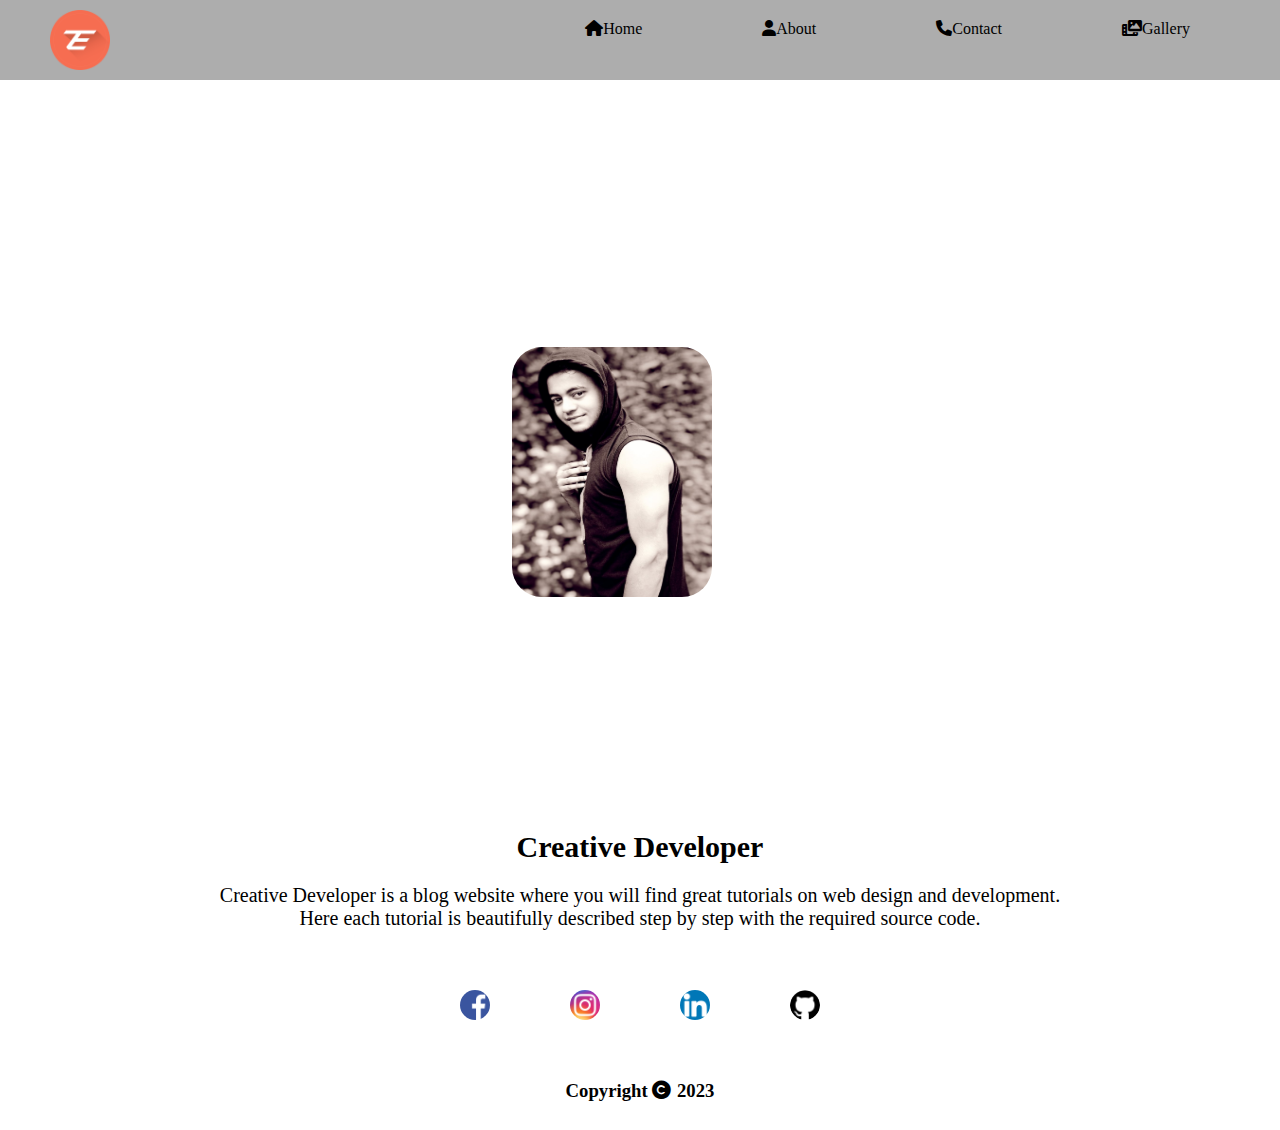
<file: index.html>
<!DOCTYPE html>
<html>
    <head>
        <title>My Portfolio</title>
        <meta name="viewport" content="width=device-width, initial-scale=1.0">
        <link rel="stylesheet" href="https://cdnjs.cloudflare.com/ajax/libs/font-awesome/6.0.0-beta3/css/all.min.css">
        <link rel="stylesheet" href="./CSS/index.css">
    </head>
    <body>
        <header class="header">
            <div class="logo"><img src="./images/img2.png" alt="zemosolab"/></div>
            <input class="menu-btn" type="checkbox" id="menu-btn" />
            <label class="menu-icon" for="menu-btn"><span class="navicon"></span></label>
            <ul class="menu">
                <div class="listitem">
                    <li style="float:right"><a href="./index.html"><i class="fa fa-home" aria-hidden="true"></i>Home</a></li>
                    <li style="float:right"><a href="./about.html"><i class="fa fa-user" aria-hidden="true"></i>About</a></li>
                    <li style="float:right"><a href="./contact.html"><i class="fa fa-phone" aria-hidden="true"></i>Contact</a></li>
                    <li style="float:right"><a href="./gallery.html"><i class="fa-solid fa-photo-film" aria-hidden="true"></i>Gallery</a></li>
                </div>
            </ul>
          </header>
          <section>
            <div>
                <h1>Hi, I'm Sourabh Kumar and welcome to my portfolio. Here you will know about me</h1>
                <img src="./images/img1.jpg"/></div>
            </div>
          </section>
          <footer>
            <div class="div1">
                <h1>Creative Developer</h1>
                <p>Creative Developer is a blog website where you will find great tutorials on web design and development.<br> Here each tutorial is beautifully described step by step with the required source code.</p>
            </div>
            <div class="div2">
                <a href="https://www.facebook.com/profile.php?id=100009707285821"><img src="./images/img6.png"/></a>
                <a href="https://www.instagram.com/mesourabhkumar/"><img src="./images/img5.png"/></a>
                <a href="https://www.linkedin.com/in/sourabh-kumar-3683a6262/"><img src="./images/img4.png"/></a>
                <a href="https://github.com/kumar-sourabh"><img src="./images/img3.png"/></a>
            </div>
            <div class="div3">
                <h3>Copyright <i class="fa-solid fa-copyright"></i> 2023</h3>
            </div>
          </footer>
    </body>
</html>
</file>
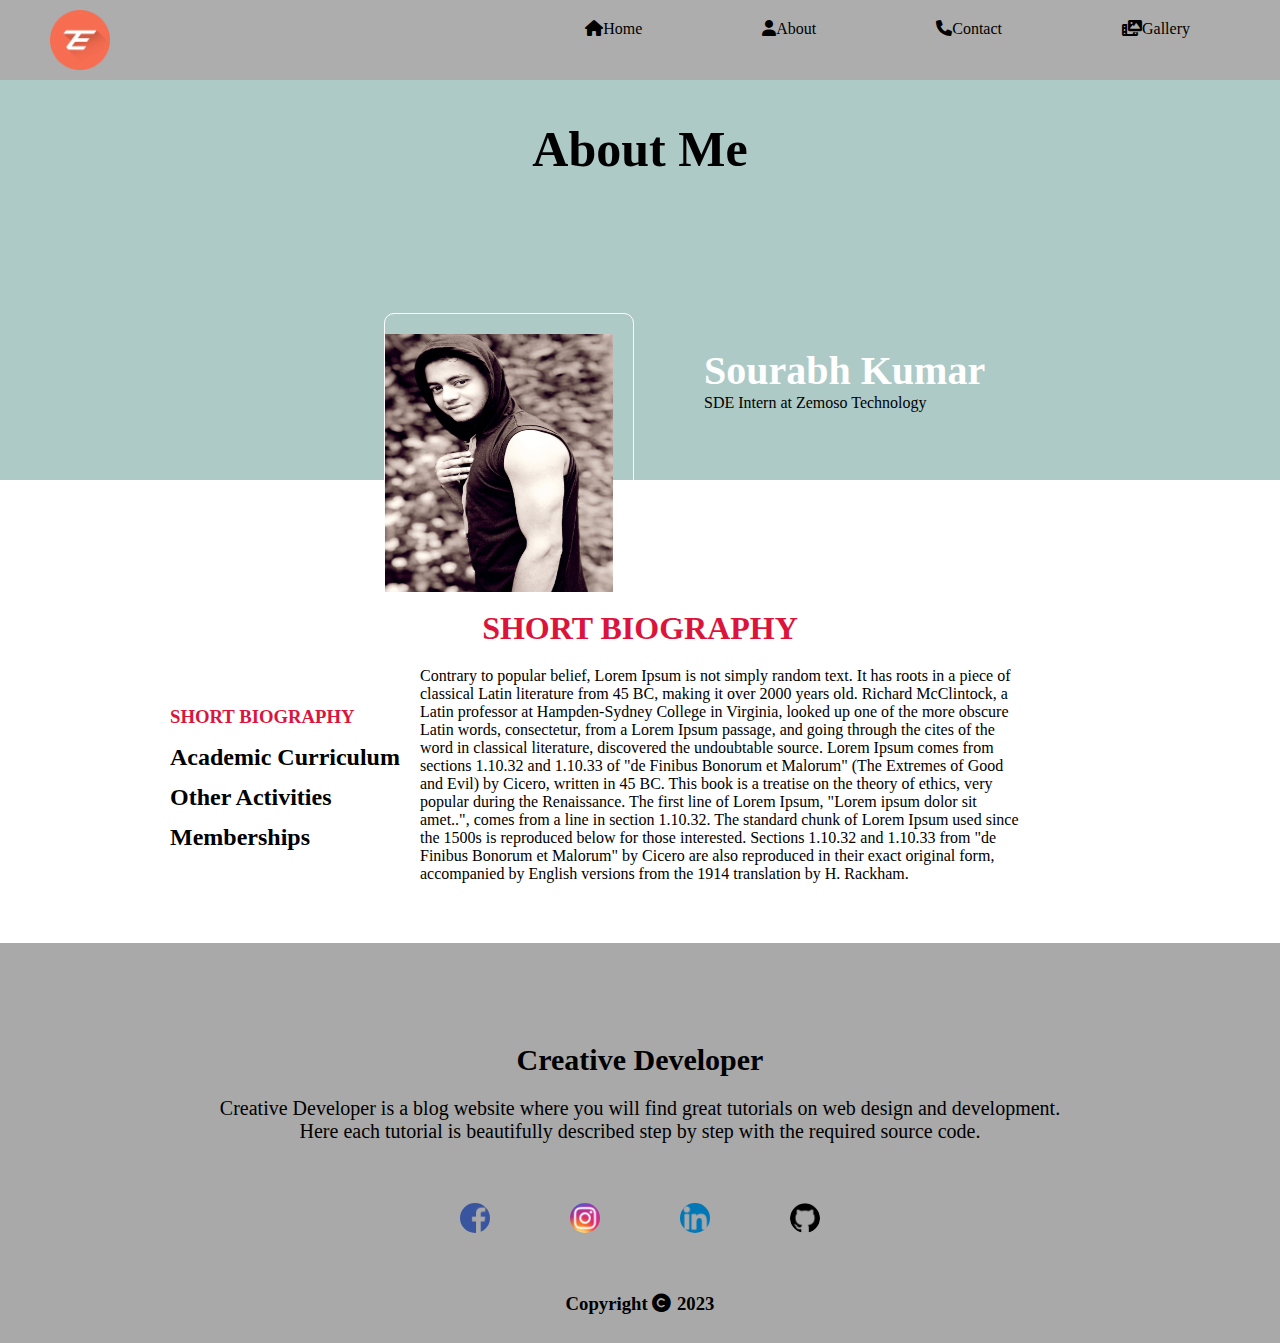
<file: about.html>
<!DOCTYPE html>
<html>
    <head>
        <title>My Portfolio</title>
        <meta name="viewport" content="width=device-width, initial-scale=1.0">
        <link rel="stylesheet" href="https://cdnjs.cloudflare.com/ajax/libs/font-awesome/6.0.0-beta3/css/all.min.css">
        <link rel="stylesheet" href="./CSS/about.css">
    </head>
    <body>
        <header class="header">
            <div class="logo"><img src="./images/img2.png" alt="zemosolab"/></div>
            <input class="menu-btn" type="checkbox" id="menu-btn" />
            <label class="menu-icon" for="menu-btn"><span class="navicon"></span></label>
            <ul class="menu">
                <div class="listitem">
                    <li style="float:right"><a href="./index.html"><i class="fa fa-home" aria-hidden="true"></i>Home</a></li>
                    <li style="float:right"><a href="./about.html"><i class="fa fa-user" aria-hidden="true"></i>About</a></li>
                    <li style="float:right"><a href="./contact.html"><i class="fa fa-phone" aria-hidden="true"></i>Contact</a></li>
                    <li style="float:right"><a href="./gallery.html"><i class="fa-solid fa-photo-film" aria-hidden="true"></i>Gallery</a></li>
                </div>
            </ul>
          </header>
          <section class="sec1">
            <h1>About Me</h1>
            <img src="./images/img1.jpg" alt="myimg"/>
            <div class="div1">
                <h2>Sourabh Kumar</h2>
                <p>SDE Intern at Zemoso Technology</p>
            </div>
          </section>
          <section class="sec2">
            <h1>SHORT BIOGRAPHY</h1>
            <div class="div2">
                <div class="div3">
                    <h3>SHORT BIOGRAPHY</h3>
                    <div></div>
                    <h2>Academic Curriculum</h2>
                    <h2>Other Activities</h2>
                    <h2>Memberships</h2>
                </div>
                <div class="div4">
                    <p>Contrary to popular belief, Lorem Ipsum is not simply random text. It has roots in a piece of classical Latin literature from 45 BC, making it over 2000 years old. Richard McClintock, a Latin professor at Hampden-Sydney College in Virginia, looked up one of the more obscure Latin words, consectetur, from a Lorem Ipsum passage, and going through the cites of the word in classical literature, discovered the undoubtable source. Lorem Ipsum comes from sections 1.10.32 and 1.10.33 of "de Finibus Bonorum et Malorum" (The Extremes of Good and Evil) by Cicero, written in 45 BC. This book is a treatise on the theory of ethics, very popular during the Renaissance. The first line of Lorem Ipsum, "Lorem ipsum dolor sit amet..", comes from a line in section 1.10.32.

                        The standard chunk of Lorem Ipsum used since the 1500s is reproduced below for those interested. Sections 1.10.32 and 1.10.33 from "de Finibus Bonorum et Malorum" by Cicero are also reproduced in their exact original form, accompanied by English versions from the 1914 translation by H. Rackham.
                        
                        </p>
                </div>
            </div>
          </section>
          <footer>
            <div class="div1">
                <h1>Creative Developer</h1>
                <p>Creative Developer is a blog website where you will find great tutorials on web design and development.<br> Here each tutorial is beautifully described step by step with the required source code.</p>
            </div>
            <div class="div2">
                <a href="https://www.facebook.com/profile.php?id=100009707285821"><img src="./images/img6.png"/></a>
                <a href="https://www.instagram.com/mesourabhkumar/"><img src="./images/img5.png"/></a>
                <a href="https://www.linkedin.com/in/sourabh-kumar-3683a6262/"><img src="./images/img4.png"/></a>
                <a href="https://github.com/kumar-sourabh"><img src="./images/img3.png"/></a>
            </div>
            <div class="div3">
                <h3>Copyright <i class="fa-solid fa-copyright"></i> 2023</h3>
            </div>
          </footer>
    </body>
</html>
</file>
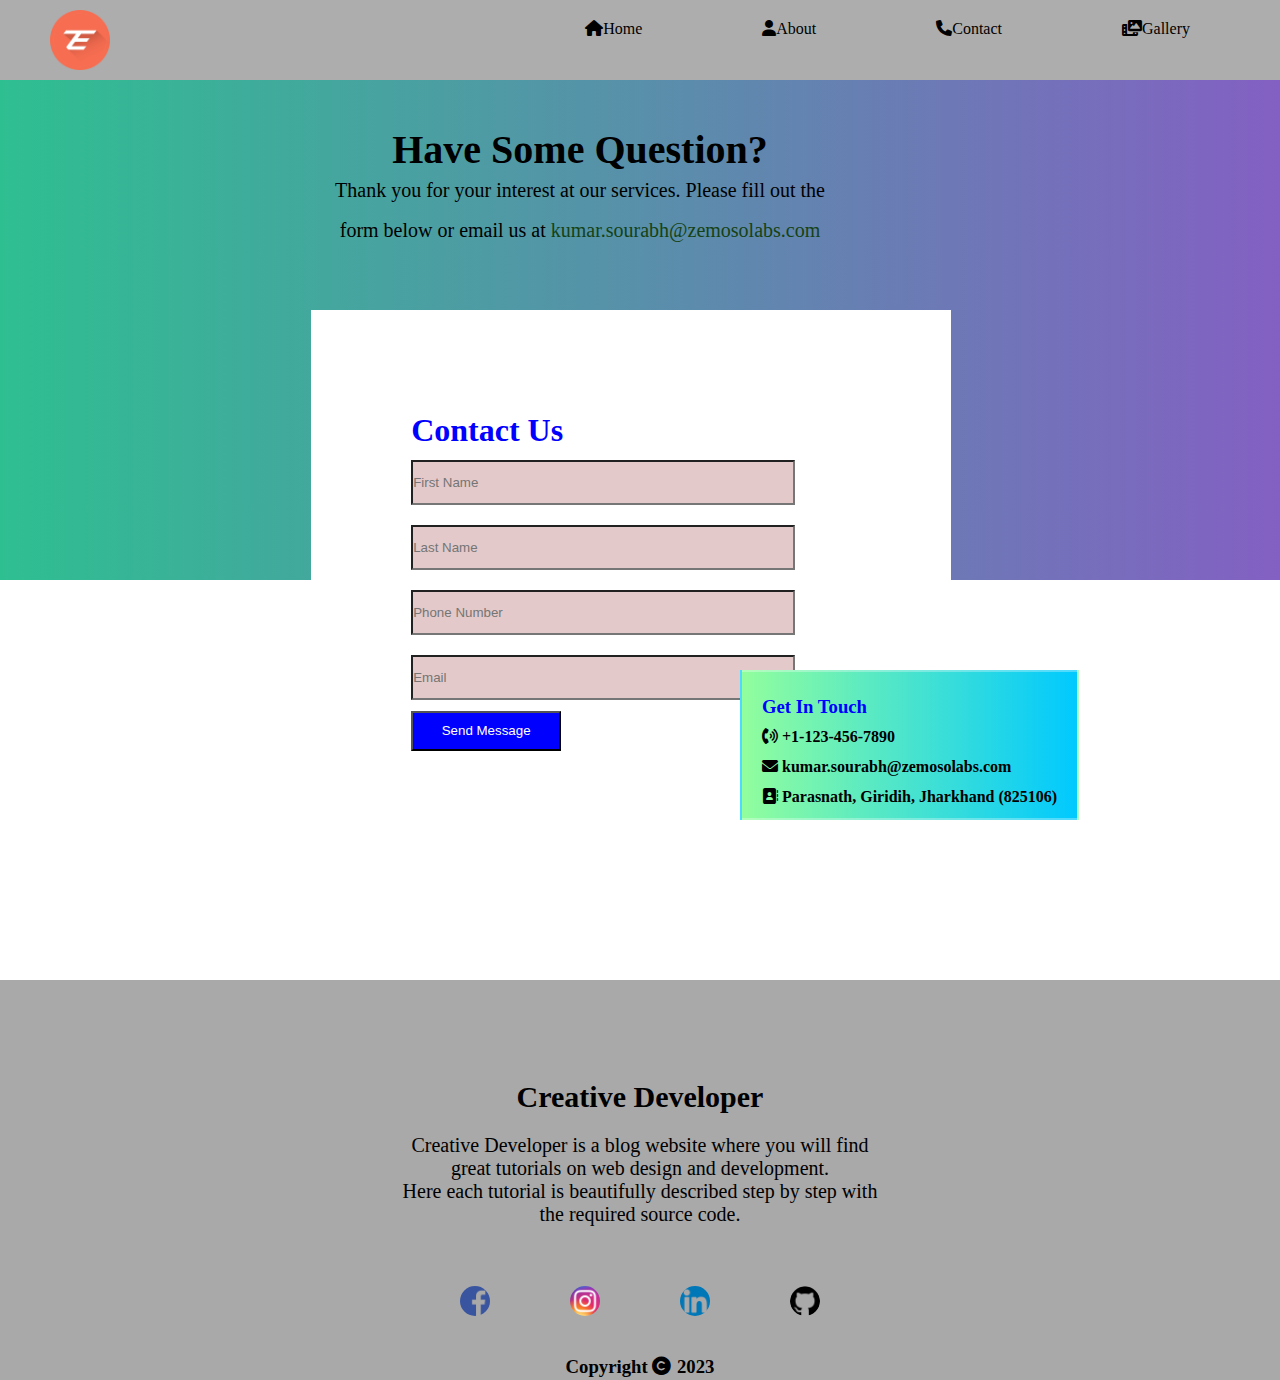
<file: contact.html>
<!DOCTYPE html>
<html>
    <head>
        <title>My Portfolio</title>
        <meta name="viewport" content="width=device-width, initial-scale=1.0">
        <link rel="stylesheet" href="https://cdnjs.cloudflare.com/ajax/libs/font-awesome/6.0.0-beta3/css/all.min.css">
        <link rel="stylesheet" href="./CSS/contact.css">
    </head>
    <body>
        <header class="header">
            <div class="logo"><img src="./images/img2.png" alt="zemosolab"/></div>
            <input class="menu-btn" type="checkbox" id="menu-btn" />
            <label class="menu-icon" for="menu-btn"><span class="navicon"></span></label>
            <ul class="menu">
                <div class="listitem">
                    <li style="float:right"><a href="./index.html"><i class="fa fa-home" aria-hidden="true"></i>Home</a></li>
                    <li style="float:right"><a href="./about.html"><i class="fa fa-user" aria-hidden="true"></i>About</a></li>
                    <li style="float:right"><a href="./contact.html"><i class="fa fa-phone" aria-hidden="true"></i>Contact</a></li>
                    <li style="float:right"><a href="./gallery.html"><i class="fa-solid fa-photo-film" aria-hidden="true"></i>Gallery</a></li>
                </div>
            </ul>
          </header>
          <section class="sec1">
            <div class="div1">
                <h1>Have Some Question?</h1>
                <p>Thank you for your interest at our services. Please fill out the form below or email us at <span>kumar.sourabh@zemosolabs.com</span></p>
            </div>
          </section>
          <section class="sec2">
            <div class="div1">
                <div class="div2">
                    <h3>Get In Touch</h3>
                    <h4><i class="fa-sharp fa-solid fa-phone-volume"></i> +1-123-456-7890</h4>
                    <h4><i class="fa-solid fa-envelope"></i> kumar.sourabh@zemosolabs.com</h4>
                    <h4><i class="fa-solid fa-address-book"></i> Parasnath, Giridih, Jharkhand (825106)</h4>
                </div>
                <div class="div3">
                   <form>
                    <h1>Contact Us</h1>
                    <input type="text" placeholder="First Name" value=""/><br>
                    <input type="text" placeholder="Last Name" value=""/><br>
                    <input type="number" placeholder="Phone Number" value=""/><br>
                    <input type="email" placeholder="Email" value=""/><br>
                    <button>Send Message</button>
                   </form>
                </div>
            </div>
          </section>
          <footer>
            <div class="div1">
                <h1>Creative Developer</h1>
                <p>Creative Developer is a blog website where you will find great tutorials on web design and development.<br> Here each tutorial is beautifully described step by step with the required source code.</p>
            </div>
            <div class="div2">
                <a href="https://www.facebook.com/profile.php?id=100009707285821"><img src="./images/img6.png"/></a>
                <a href="https://www.instagram.com/mesourabhkumar/"><img src="./images/img5.png"/></a>
                <a href="https://www.linkedin.com/in/sourabh-kumar-3683a6262/"><img src="./images/img4.png"/></a>
                <a href="https://github.com/kumar-sourabh"><img src="./images/img3.png"/></a>
            </div>
            <div class="div3">
                <h3>Copyright <i class="fa-solid fa-copyright"></i> 2023</h3>
            </div>
          </footer>
    </body>
</html>
</file>
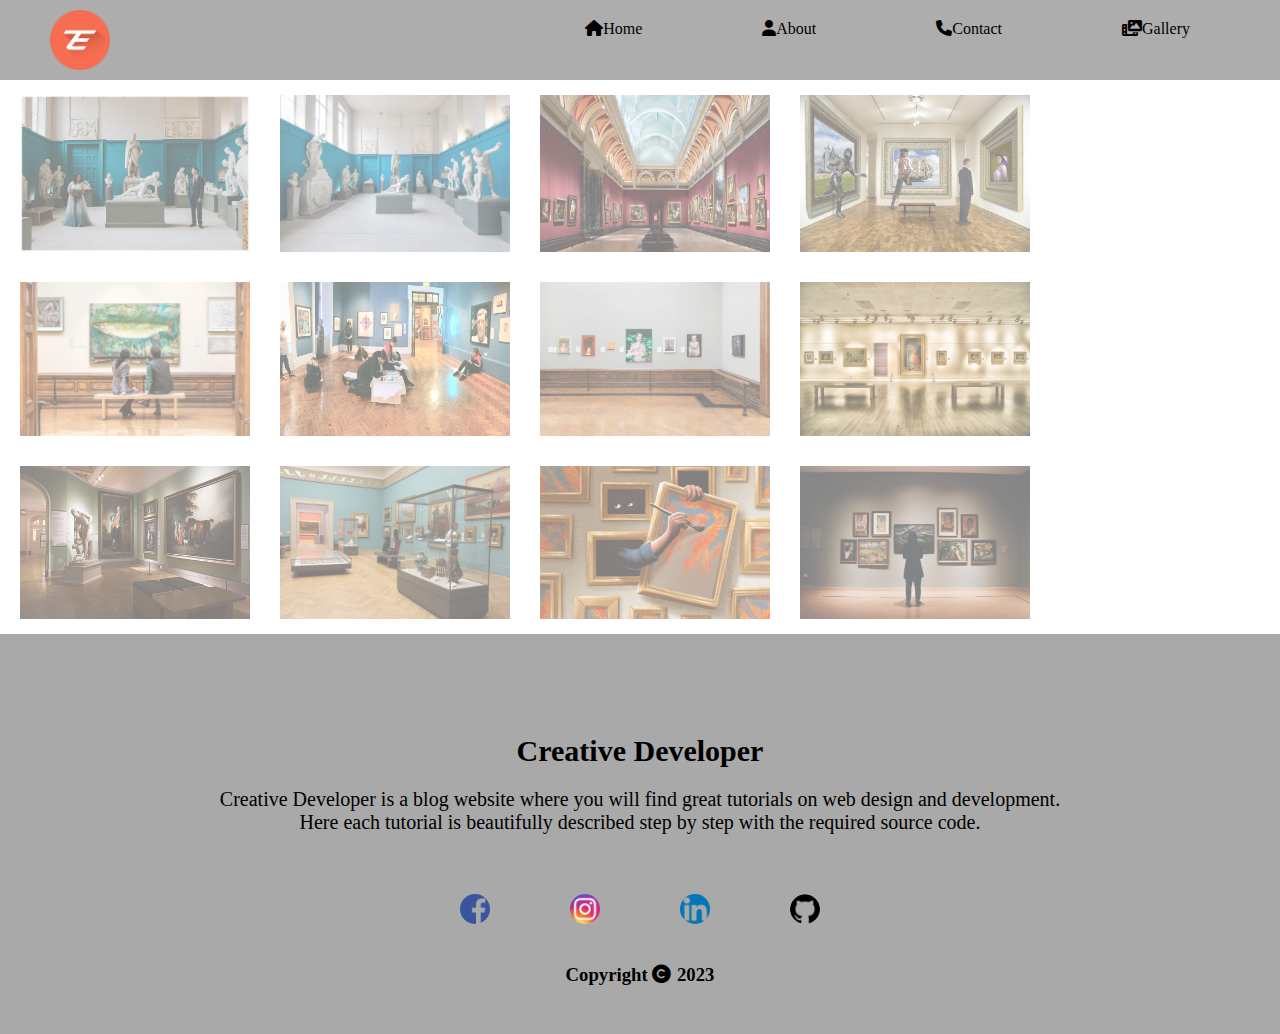
<file: gallery.html>
<!DOCTYPE html>
<html>
    <head>
        <title>My Portfolio</title>
        <meta name="viewport" content="width=device-width, initial-scale=1.0">
        <link rel="stylesheet" href="https://cdnjs.cloudflare.com/ajax/libs/font-awesome/6.0.0-beta3/css/all.min.css">
        <link rel="stylesheet" href="./CSS/gallery.css">
    </head>
    <body>
        <header class="header">
            <div class="logo"><img src="./images/img2.png" alt="zemosolab"/></div>
            <input class="menu-btn" type="checkbox" id="menu-btn" />
            <label class="menu-icon" for="menu-btn"><span class="navicon"></span></label>
            <ul class="menu">
                <div class="listitem">
                    <li style="float:right"><a href="./index.html"><i class="fa fa-home" aria-hidden="true"></i>Home</a></li>
                    <li style="float:right"><a href="./about.html"><i class="fa fa-user" aria-hidden="true"></i>About</a></li>
                    <li style="float:right"><a href="./contact.html"><i class="fa fa-phone" aria-hidden="true"></i>Contact</a></li>
                    <li style="float:right"><a href="./contact.html"><i class="fa-solid fa-photo-film" aria-hidden="true"></i>Gallery</a></li>
                </div>
            </ul>
          </header>
          <section class="sec1">
            <div class="div1">
                <div class="div2">
                    <img src="./images/gallery1.jpg" alt="img1"/>
                    <img src="./images/gallery2.jpg" alt="img2"/>
                    <img src="./images/gallery3.jpg" alt="img3"/>
                    <img src="./images/gallery9.jpg" alt="img6"/>
                </div>
                <div class="div3">
                    <img src="./images/gallery4.jpg" alt="img4"/> 
                    <img src="./images/gallery5.jpeg" alt="img5"/>
                    <img src="./images/gallery6.jpg" alt="img6"/>
                    <img src="./images/gallery7.jpg" alt="img4"/> 
                </div>
                <div class="div4">
                    <img src="./images/gallery8.jpeg" alt="img5"/>
                    <img src="./images/gallery10.jpg" alt="img4"/> 
                    <img src="./images/gallery11.jpg" alt="img5"/>
                    <img src="./images/gallery12.jpg" alt="img6"/>
                </div>
            </div>
          </section>
          <footer>
            <div class="div1">
                <h1>Creative Developer</h1>
                <p>Creative Developer is a blog website where you will find great tutorials on web design and development.<br> Here each tutorial is beautifully described step by step with the required source code.</p>
            </div>
            <div class="div2">
                <a href="https://www.facebook.com/profile.php?id=100009707285821"><img src="./images/img6.png"/></a>
                <a href="https://www.instagram.com/mesourabhkumar/"><img src="./images/img5.png"/></a>
                <a href="https://www.linkedin.com/in/sourabh-kumar-3683a6262/"><img src="./images/img4.png"/></a>
                <a href="https://github.com/kumar-sourabh"><img src="./images/img3.png"/></a>
            </div>
            <div class="div3">
                <h3>Copyright <i class="fa-solid fa-copyright"></i> 2023</h3>
            </div>
          </footer>
    </body>
</html>
</file>
<file: CSS/index.css>
*{
    margin: 0;
    padding: 0;
    box-sizing: border-box;
  }
  
  a {
    color: #000;
  }
  
  .header {
    background-color: rgba(0, 0, 0, 0.321);
    width: 100%;
    z-index: 3;
    height: 80px;
  }

  .header .logo img{
    width: 60px;
    height: 60px;
  }
  
  .logo{
    font-size:30px;
    font-style: bold;
    float: left;
    color: white;
    margin-left: 50px;
    margin-top: 10px;
    font-family: "Brush Script MT", cursive;
  }
  
  header ul {
    list-style-type: none;
    margin: 0;
    padding: 0;
    overflow: hidden;
  }
  
  header li {
    display: inline-block;
    float: left;
  }
  
  .listitem{
    display: flex;
    float: right;
  }
  
  header li a {
    display: block;
    color: black;
    margin-right: 60px;
    text-decoration: none;
  }
  
  .logo{
    width: 120px;
  }
  
  .menu li:hover a {
    transform: translatex(25%);
    color: red;
  }
  
  /* menu */
  
  .header .menu {
    clear: both;
    max-height: 0;
    transition: max-height .2s ease-out;
  }
  
  /* menu icon */
  
  .header .menu-icon {
    cursor: pointer;
    display: inline-block;
    float: right;
    padding: 28px 20px;
    position: relative;
    user-select: none;
  }
  
  .header .menu-icon .navicon {
    background: white;
    display: block;
    height: 2px;
    position: relative;
    transition: background .2s ease-out;
    width: 18px;
  }
  
  .header .menu-icon .navicon:before,
  .header .menu-icon .navicon:after {
    background: white;
    content: '';
    display: block;
    height: 100%;
    position: absolute;
    transition: all .2s ease-out;
    width: 100%;
  }
  
  .header .menu-icon .navicon:before {
    top: 5px;
  }
  
  .header .menu-icon .navicon:after {
    top: -5px;
  }
  
  /* menu btn */
  
  .header .menu-btn {
    display: none;
  }
  
  .header .menu-btn:checked ~ .menu {
    max-height: 300px;
  }
  
  .header .menu-btn:checked ~ .menu-icon .navicon {
    background: transparent;
  }
  
  .header .menu-btn:checked ~ .menu-icon .navicon:before {
    transform: rotate(-45deg);
  }
  
  .header .menu-btn:checked ~ .menu-icon .navicon:after {
    transform: rotate(45deg);
  }
  
  .header .menu-btn:checked ~ .menu-icon:not(.steps) .navicon:before,
  .header .menu-btn:checked ~ .menu-icon:not(.steps) .navicon:after {
    top: 0;
  }

  section{
    margin: 0;
    padding: 0;
    width: 100%;
    height: 650px;
    background: url(https://free4kwallpapers.com/uploads/originals/2015/11/15/abstract-color-background-picture-8016-wallpaper.jpg);
    background-size: cover;
  }

  section div h1{
    color: white;
    text-align: center;
    padding-top: 200px;
  }

  section div img{
    width: 200px;
    height: 250px;
    border-radius: 30px;
    margin-left: 45%;
    margin-top: 30px;
  }

  footer{
    width: 100%;
    height: 400px;
    color: #000;
  }

  footer .div1{
    display: flex;
    flex-direction: column;
    align-items: center;
    padding-top: 100px;
    text-align: center;
  }

  footer .div1 h1{
    font-size: 30px;
  }

  footer .div1 p{
    padding: 20px 0;
    font-size: 20px;
  }

  .div2{
    display: flex;
    justify-content: center;
    align-items: center;
    flex-wrap: wrap;
  }

  .div2 a img{
    width: 50px;
    height: 50px;
    border-radius: 50%;
    display: flex;
    padding: 10px;
    margin: 30px 30px 0;
  }

  .div3 h3{
    text-align: center;
    padding: 50px 0 0;
  }




  /*//////////MEDIA QUIERIES//////////*/

  @media (max-width: 2560px) and (min-width: 1024px){
    .header li {
      float: left;
    }
    .header li a {
      padding: 20px 30px;
    }
    .header .menu {
      clear: none;
      /* float: right; */
      max-height: none;
    }
    .header .menu-icon {
      display: none;
    }
    section div img{
      margin-left: 40%;
    }
  }

  @media (max-width: 1023px) and (min-width: 768px){
    .listitem{
      display: flex;
      flex-direction: column;
      justify-content: center;
      align-items: center;
      background-color: rgb(94, 81, 152);
      z-index: 9999;
      width: 100%;
    }  

    .header li{
      /* float: left; */
      z-index: 9999;
    }

    .header li a {
      padding: 20px 30px;
      /* margin: 0 300px 0 0; */
      display: block;
      z-index: 9999;
      color: red;
    } 
    section div img{
      margin-left: 35%;
    }
  }

  @media (max-width: 767px) and (min-width: 425px){
    .listitem{
      display: flex;
      flex-direction: column;
      justify-content: center;
      align-items: center;
      background-color: rgb(94, 81, 152);
      z-index: 9999;
      width: 100%;
    }  

    .header li{
      /* float: left; */
      z-index: 9999;
    }

    .header li a {
      padding: 20px 30px;
      /* margin: 0 300px 0 0; */
      display: block;
      z-index: 9999;
      color: red;
    } 
    section div img{
      margin-left: 30%;
    }
  }

  @media (max-width: 424px) and (min-width: 375px){
    .listitem{
      display: flex;
      flex-direction: column;
      justify-content: center;
      align-items: center;
      background-color: rgb(94, 81, 152);
      z-index: 9999;
      width: 100%;
    }  

    .header li{
      /* float: left; */
      z-index: 9999;
    }

    .header li a {
      padding: 20px 30px;
      /* margin: 0 300px 0 0; */
      display: block;
      z-index: 9999;
      color: red;
    } 
    section div img{
      margin-left: 30%;
    }
  }
</file>
<file: CSS/about.css>
*{
    margin: 0;
    padding: 0;
    box-sizing: border-box;
  }
  
  a {
    color: #000;
  }
  
  .header {
    background-color: rgba(0, 0, 0, 0.321);
    width: 100%;
    z-index: 3;
    height: 80px;
  }

  .header .logo img{
    width: 60px;
    height: 60px;
  }
  
  .logo{
    font-size:30px;
    font-style: bold;
    float: left;
    color: white;
    margin-left: 50px;
    margin-top: 10px;
    font-family: "Brush Script MT", cursive;
  }
  
  header ul {
    list-style-type: none;
    margin: 0;
    padding: 0;
    overflow: hidden;
  }
  
  header li {
    display: inline-block;
    float: left;
  }
  
  .listitem{
    display: flex;
    float: right;
  }
  
  header li a {
    display: block;
    color: black;
    margin-right: 60px;
    text-decoration: none;
  }
  
  .logo{
    width: 120px;
  }
  
  .menu li:hover a {
    transform: translatex(25%);
    color: red;
  }
  
  /* menu */
  
  .header .menu {
    clear: both;
    max-height: 0;
    transition: max-height .2s ease-out;
  }
  
  /* menu icon */
  
  .header .menu-icon {
    cursor: pointer;
    display: inline-block;
    float: right;
    padding: 28px 20px;
    position: relative;
    user-select: none;
  }
  
  .header .menu-icon .navicon {
    background: white;
    display: block;
    height: 2px;
    position: relative;
    transition: background .2s ease-out;
    width: 18px;
  }
  
  .header .menu-icon .navicon:before,
  .header .menu-icon .navicon:after {
    background: white;
    content: '';
    display: block;
    height: 100%;
    position: absolute;
    transition: all .2s ease-out;
    width: 100%;
  }
  
  .header .menu-icon .navicon:before {
    top: 5px;
  }
  
  .header .menu-icon .navicon:after {
    top: -5px;
  }
  
  /* menu btn */
  
  .header .menu-btn {
    display: none;
  }
  
  .header .menu-btn:checked ~ .menu {
    max-height: 300px;
  }
  
  .header .menu-btn:checked ~ .menu-icon .navicon {
    background: transparent;
  }
  
  .header .menu-btn:checked ~ .menu-icon .navicon:before {
    transform: rotate(-45deg);
  }
  
  .header .menu-btn:checked ~ .menu-icon .navicon:after {
    transform: rotate(45deg);
  }
  
  .header .menu-btn:checked ~ .menu-icon:not(.steps) .navicon:before,
  .header .menu-btn:checked ~ .menu-icon:not(.steps) .navicon:after {
    top: 0;
  }
  
  .sec1{
    width: 100%;
    height: 400px;
    background-color: rgb(173, 202, 199);
  }

  .sec1 h1{
    text-align: center;
    padding-top: 40px;
    font-size: 50px;
  }

  .sec1 img{
    position: relative;
    top: 15vh;
    left: 30vw;
    width: 250px;
    height: 300px;
    border-radius: 10px;
    border: 1px solid white;
    padding: 20px 20px 20px 0;
  }

  .sec1 .div1{
    position: relative;
    top: -15vh;
    left: 48vw;
    width: 400px;
  }

  .sec1 .div1 h2{
    font-size: 40px;
    color: white;
  }

  .sec1 .div1 p{
    color: black;
  }

  .sec2 h1{
    text-align: center;
    color: crimson;
    padding-top: 130px;
  }

  .sec2 .div2{
    display: flex;
    padding: 20px 20px;
  }

  .sec2 .div2 .div3{
    width: 400px;
    padding: 30px 0 0 150px;
    line-height: 40px;
    font-size: 16px;
  }

  .sec2 .div2 .div3 h3{
    color: crimson;
  }

  .sec2 .div2 .div4{
    width: 600px;
  }

  footer{
    width: 100%;
    height: 400px;
    color: #000;
    background-color: darkgray;
    margin-top: 40px;
  }

  footer .div1{
    display: flex;
    flex-direction: column;
    align-items: center;
    padding-top: 100px;
    text-align: center;
  }

  footer .div1 h1{
    font-size: 30px;
  }

  footer .div1 p{
    padding: 20px 0;
    font-size: 20px;
  }

  footer .div2{
    display: flex;
    justify-content: center;
    align-items: center;
    flex-wrap: wrap;
  }

  footer .div2 a img{
    width: 50px;
    height: 50px;
    border-radius: 50%;
    display: flex;
    padding: 10px;
    margin: 30px 30px 0;
  }

  footer .div3 h3{
    text-align: center;
    padding: 50px 0 0;
  }




  /*//////////MEDIA QUIERIES//////////*/

  @media (max-width: 2560px) and (min-width: 1024px){
    .header li {
      float: left;
    }
    .header li a {
      padding: 20px 30px;
    }
    .header .menu {
      clear: none;
      /* float: right; */
      max-height: none;
    }
    .header .menu-icon {
      display: none;
    }
    .sec1 .div1{
      position: relative;
      top: -15vh;
      left: 55vw;
      width: 400px;
    }
}

@media (max-width: 1023px) and (min-width: 768px){
  .listitem{
    display: flex;
    flex-direction: column;
    justify-content: center;
    align-items: center;
    background-color: rgb(94, 81, 152);
    z-index: 9999;
    width: 100%;
  }  

  .header li{
    /* float: left; */
    z-index: 9999;
  }

  .header li a {
    padding: 20px 30px;
    /* margin: 0 300px 0 0; */
    display: block;
    z-index: 9999;
    color: white;
  }  
  .sec1 img{
    position: relative;
    top: 15vh;
    left: 10vw;
  }
}

@media (max-width: 767px) and (min-width: 425px){
  .listitem{
    display: flex;
    flex-direction: column;
    justify-content: center;
    align-items: center;
    background-color: rgb(94, 81, 152);
    z-index: 9999;
    width: 100%;
  }  

  .header li{
    /* float: left; */
    z-index: 9999;
  }

  .header li a {
    padding: 20px 30px;
    /* margin: 0 300px 0 0; */
    display: block;
    z-index: 9999;
    color: white;
  }  

  .sec1{
    height: 500px;
  }
  .sec1 img{
    position: relative;
    top: 5vh;
    left: 25vw;
    width: 200px;
    height: 240px;
  }
  .sec1 .div1 h2{
    font-size: 25px;
    color: white;
  }

  .sec1 .div1 p{
    color: black;
  }

  .sec1 .div1{
    position: relative;
    top: 10vh;
    left: 25vw;
    width: 300px;
  }
  .sec2{
    height: 900px;
  }
  .sec2 .div2{
    display: flex;
    flex-direction: column;
  }
  .sec2 .div2 .div3{
    position: relative;
    top: 50vh;
    left: -13vw;
  }
  .sec2 .div2 .div4{
    position: relative;
    top: -20vh;
    width: 90vw;
  }
  footer{
    height: 650px;
  }

  footer .div1 h1{
    font-size: 20px;
  }

  footer .div1 p{
    padding: 10px 0;
    font-size: 15px;
  }

  footer .div2{
    display: flex;
    flex-direction: column;
    justify-content: center;
  }
}

@media (max-width: 424px) and (min-width: 375px){
  .listitem{
    display: flex;
    flex-direction: column;
    justify-content: center;
    align-items: center;
    background-color: rgb(94, 81, 152);
    z-index: 9999;
    width: 100%;
  }  

  .header li{
    /* float: left; */
    z-index: 9999;
  }

  .header li a {
    padding: 20px 30px;
    /* margin: 0 300px 0 0; */
    display: block;
    z-index: 9999;
    color: white;
  }  

  .sec1{
    height: 500px;
  }
  .sec1 img{
    position: relative;
    top: 5vh;
    left: 25vw;
    width: 200px;
    height: 240px;
  }
  .sec1 .div1 h2{
    font-size: 25px;
    color: white;
  }

  .sec1 .div1 p{
    color: black;
  }

  .sec1 .div1{
    position: relative;
    top: 10vh;
    left: 25vw;
    width: 250px;
  }
  .sec2{
    height: 900px;
  }
  .sec2 .div2{
    display: flex;
    flex-direction: column;
  }
  .sec2 .div2 .div3{
    position: relative;
    top: 60vh;
    left: -20vw;
  }
  .sec2 .div2 .div4{
    position: relative;
    top: -20vh;
    width: 90vw;
  }
  footer{
    height: 650px;
  }

  footer .div1 h1{
    font-size: 20px;
  }

  footer .div1 p{
    padding: 10px 0;
    font-size: 15px;
  }

  footer .div2{
    display: flex;
    flex-direction: column;
    justify-content: center;
  }
}
</file>
<file: CSS/contact.css>
*{
    margin: 0;
    padding: 0;
    box-sizing: border-box;
  }
  
  a {
    color: #000;
  }
  
  .header {
    background-color: rgba(0, 0, 0, 0.321);
    width: 100%;
    z-index: 3;
    height: 80px;
  }

  .header .logo img{
    width: 60px;
    height: 60px;
  }
  
  .logo{
    font-size:30px;
    font-style: bold;
    float: left;
    color: white;
    margin-left: 50px;
    margin-top: 10px;
    font-family: "Brush Script MT", cursive;
  }
  
  header ul {
    list-style-type: none;
    margin: 0;
    padding: 0;
    overflow: hidden;
  }
  
  header li {
    display: inline-block;
    float: left;
  }
  
  .listitem{
    display: flex;
    float: right;
  }
  
  header li a {
    display: block;
    color: black;
    margin-right: 60px;
    text-decoration: none;
  }
  
  .logo{
    width: 120px;
  }
  
  .menu li:hover a {
    transform: translatex(25%);
    color: red;
  }
  
  /* menu */
  
  .header .menu {
    clear: both;
    max-height: 0;
    transition: max-height .2s ease-out;
  }
  
  /* menu icon */
  
  .header .menu-icon {
    cursor: pointer;
    display: inline-block;
    float: right;
    padding: 28px 20px;
    position: relative;
    user-select: none;
  }
  
  .header .menu-icon .navicon {
    background: white;
    display: block;
    height: 2px;
    position: relative;
    transition: background .2s ease-out;
    width: 18px;
  }
  
  .header .menu-icon .navicon:before,
  .header .menu-icon .navicon:after {
    background: white;
    content: '';
    display: block;
    height: 100%;
    position: absolute;
    transition: all .2s ease-out;
    width: 100%;
  }
  
  .header .menu-icon .navicon:before {
    top: 5px;
  }
  
  .header .menu-icon .navicon:after {
    top: -5px;
  }
  
  /* menu btn */
  
  .header .menu-btn {
    display: none;
  }
  
  .header .menu-btn:checked ~ .menu {
    max-height: 300px;
  }
  
  .header .menu-btn:checked ~ .menu-icon .navicon {
    background: transparent;
  }
  
  .header .menu-btn:checked ~ .menu-icon .navicon:before {
    transform: rotate(-45deg);
  }
  
  .header .menu-btn:checked ~ .menu-icon .navicon:after {
    transform: rotate(45deg);
  }
  
  .header .menu-btn:checked ~ .menu-icon:not(.steps) .navicon:before,
  .header .menu-btn:checked ~ .menu-icon:not(.steps) .navicon:after {
    top: 0;
  }

  .sec1{
    width: 100%;
    height: 500px;
    background: #8360c3;  /* fallback for old browsers */
    background: -webkit-linear-gradient(to right, #2ebf91, #8360c3);  /* Chrome 10-25, Safari 5.1-6 */
    background: linear-gradient(to right, #2ebf91, #8360c3); /* W3C, IE 10+/ Edge, Firefox 16+, Chrome 26+, Opera 12+, Safari 7+ */
  }

  .sec1 .div1{
    display: flex;
    flex-direction: column;
    align-items: center;
    padding-top: 50px;
    padding-right: 120px;
    font-size: 20px;
    line-height: 40px;
    text-align: center;
  }

  .sec1 .div1 h1,p{
    width: 500px;
  }

  .sec1 .div1 p span{
    color: rgb(20, 66, 20);
  }

  .sec2{
    height: 400px;
  }

  .sec2 .div1{
    display: flex;
  }

  .sec2 .div1 .div2{
    position: relative;
    top: 10vh;
    left: 50vw;
    display: flex;
    flex-direction: column;
    height: 150px;
    padding: 20px;
    overflow: visible;
    line-height: 30px;
    margin-left: 100px;
    border: 2px solid rgba(255, 255, 255, 0.305);
    background: #00C9FF;  /* fallback for old browsers */
    background: -webkit-linear-gradient(to right, #92FE9D, #00C9FF);  /* Chrome 10-25, Safari 5.1-6 */
    background: linear-gradient(to right, #92FE9D, #00C9FF); /* W3C, IE 10+/ Edge, Firefox 16+, Chrome 26+, Opera 12+, Safari 7+ */

    z-index: 9999;
  }

  .sec2 .div1 .div2 h3{
    color: blue;
  }

  /* .sec2 .div1 .div2 h2,p,h3{
    width: 400px;
  } */

  .sec2 .div3 form{
    position: relative;
    top: -30vh;
    left: -10vw;
    background-color: white;
    line-height: 40px;
    padding: 100px 100px;
    width: 50vw;
  }

  .sec2 .div3 form h1{
    color: blue;
  }

  .sec2 .div3 form input{
    width: 40vw;
    height: 5vh;
    margin: 10px 0;
    background-color: rgb(227, 201, 201);
  }

  .sec2 .div3 form button{
    width: 150px;
    height: 40px;
    background-color: blue;
    color: white;
  }

  /* .sec2 .div1 .div2{
    position: relative;
    top: -300px;
  } */

  footer{
    width: 100%;
    height: 400px;
    color: #000;
    background-color: darkgray;
  }

  footer .div1{
    display: flex;
    flex-direction: column;
    align-items: center;
    padding-top: 100px;
    text-align: center;
  }

  footer .div1 h1{
    font-size: 30px;
  }

  footer .div1 p{
    padding: 20px 0;
    font-size: 20px;
  }

  footer .div2{
    display: flex;
    justify-content: center;
    align-items: center;
    flex-wrap: wrap;
  }

  footer .div2 a img{
    width: 50px;
    height: 50px;
    border-radius: 50%;
    display: flex;
    padding: 10px;
    margin: 30px 30px 0;
  }

  footer .div3 h3{
    text-align: center;
    padding: 30px 0 0;
  }
  



  /*//////////MEDIA QUIERIES//////////*/

  @media (max-width: 2560px) and (min-width: 1024px){
    .header li {
      float: left;
    }
    .header li a {
      padding: 20px 30px;
    }
    .header .menu {
      clear: none;
      /* float: right; */
      max-height: none;
    }
    .header .menu-icon {
      display: none;
    }
    .sec2 .div3 form{
      position: relative;
      left: -10vw;
    }
    .sec2 .div3 form input{
      width: 30vw;
    }
}

@media (max-width: 1023px) and (min-width: 768px){
  .listitem{
    display: flex;
    flex-direction: column;
    justify-content: center;
    align-items: center;
    background-color: rgb(94, 81, 152);
    z-index: 9999;
    width: 100%;
  }  

  .header li{
    /* float: left; */
    z-index: 9999;
  }

  .header li a {
    padding: 20px 30px;
    /* margin: 0 300px 0 0; */
    display: block;
    z-index: 9999;
    color: white;
  } 
  .sec2 .div3 form{
    position: relative;
    left: -45vw;
  }
  .sec2 .div3 form input{
    width: 30vw;
  }
  .sec2 .div1 .div2{
    position: relative;
    top: 10vh;
    left: 30vw;
    height: 200px;
  }
}

@media (max-width: 767px) and (min-width: 425px){
  .listitem{
    display: flex;
    flex-direction: column;
    justify-content: center;
    align-items: center;
    background-color: rgb(94, 81, 152);
    z-index: 9999;
    width: 100%;
  }  

  .header li{
    /* float: left; */
    z-index: 9999;
  }

  .header li a {
    padding: 20px 30px;
    /* margin: 0 300px 0 0; */
    display: block;
    z-index: 9999;
    color: white;
  } 
  .sec1{
    width: 100%;
  }
  
  .sec1 .div1 h1,p{
    width: 400px;
  }

  .sec2{
    width: 100%;
  }
  .sec2 .div3 form{
    position: relative;
    left: -75vw;
    width: 80vw;
  }
  .sec2 .div1 .div2{
    position: relative;
    top: 30vh;
    left: 0vw;
    height: 200px;
  }

  .sec2 .div3{
    margin: 0;
  }
  footer{
    width: 100%;
    height: 700px;
  }
  footer .div2{
    display: flex;
    flex-direction: column;
  }
}

@media (max-width: 424px) and (min-width: 375px){
  .listitem{
    display: flex;
    flex-direction: column;
    justify-content: center;
    align-items: center;
    background-color: rgb(94, 81, 152);
    z-index: 9999;
    width: 100%;
  }  

  .header li{
    /* float: left; */
    z-index: 9999;
  }

  .header li a {
    padding: 20px 30px;
    /* margin: 0 300px 0 0; */
    display: block;
    z-index: 9999;
    color: white;
  } 
  .sec1{
    width: 100%;
  }
  
  .sec1 .div1 h1,p{
    width: 400px;
  }

  .sec2{
    width: 100%;
  }
  .sec2 .div3 form{
    position: relative;
    left: -95vw;
    width: 90vw;
  }
  .sec2 .div1 .div2{
    position: relative;
    top: 35vh;
    left: -10vw;
    height: 200px;
  }

  .sec2 .div3{
    margin: 0;
  }
  footer{
    width: 100%;
    height: 700px;
  }
  footer .div2{
    display: flex;
    flex-direction: column;
  }
}
</file>
<file: CSS/gallery.css>
*{
    margin: 0;
    padding: 0;
    box-sizing: border-box;
  }
  
  a {
    color: #000;
  }
  
  .header {
    background-color: rgba(0, 0, 0, 0.321);
    width: 100%;
    z-index: 3;
    height: 80px;
  }

  .header .logo img{
    width: 60px;
    height: 60px;
  }
  
  .logo{
    font-size:30px;
    font-style: bold;
    float: left;
    color: white;
    margin-left: 50px;
    margin-top: 10px;
    font-family: "Brush Script MT", cursive;
  }
  
  header ul {
    list-style-type: none;
    margin: 0;
    padding: 0;
    overflow: hidden;
  }
  
  header li {
    display: inline-block;
    float: left;
  }
  
  .listitem{
    display: flex;
    float: right;
  }
  
  header li a {
    display: block;
    color: black;
    margin-right: 60px;
    text-decoration: none;
  }
  
  .logo{
    width: 120px;
  }
  
  .menu li:hover a {
    transform: translatex(25%);
    color: red;
  }
  
  /* menu */
  
  .header .menu {
    clear: both;
    max-height: 0;
    transition: max-height .2s ease-out;
  }
  
  /* menu icon */
  
  .header .menu-icon {
    cursor: pointer;
    display: inline-block;
    float: right;
    padding: 28px 20px;
    position: relative;
    user-select: none;
  }
  
  .header .menu-icon .navicon {
    background: white;
    display: block;
    height: 2px;
    position: relative;
    transition: background .2s ease-out;
    width: 18px;
  }
  
  .header .menu-icon .navicon:before,
  .header .menu-icon .navicon:after {
    background: white;
    content: '';
    display: block;
    height: 100%;
    position: absolute;
    transition: all .2s ease-out;
    width: 100%;
  }
  
  .header .menu-icon .navicon:before {
    top: 5px;
  }
  
  .header .menu-icon .navicon:after {
    top: -5px;
  }
  
  /* menu btn */
  
  .header .menu-btn {
    display: none;
  }
  
  .header .menu-btn:checked ~ .menu {
    max-height: 300px;
  }
  
  .header .menu-btn:checked ~ .menu-icon .navicon {
    background: transparent;
  }
  
  .header .menu-btn:checked ~ .menu-icon .navicon:before {
    transform: rotate(-45deg);
  }
  
  .header .menu-btn:checked ~ .menu-icon .navicon:after {
    transform: rotate(45deg);
  }
  
  .header .menu-btn:checked ~ .menu-icon:not(.steps) .navicon:before,
  .header .menu-btn:checked ~ .menu-icon:not(.steps) .navicon:after {
    top: 0;
  }

  /* .sec1{
    width: 100%;
  } */

  .sec1 .div1{
    display: flex;
    flex-direction: column;
  }

  .sec1 .div1 .div2{
    position: relative;
    left: -5vw;
    display: flex;
    justify-content: center;
  }

  .sec1 .div1 .div3{
    position: relative;
    left: -5vw;
    display: flex;
    justify-content: center;
  }

  .sec1 .div1 .div4{
    position: relative;
    left: -5vw;
    display: flex;
    justify-content: center;
  }

  .sec1 .div1 img{
    width: 400px;
    padding: 15px;
    opacity: 0.5;
    cursor: pointer;
  }

  .sec1 .div1 img:hover{
    opacity: 1;
  }

  footer{
    width: 100%;
    height: 400px;
    color: #000;
    background-color: darkgray;
  }

  footer .div1{
    display: flex;
    flex-direction: column;
    align-items: center;
    padding-top: 100px;
    text-align: center;
  }

  footer .div1 h1{
    font-size: 30px;
  }

  footer .div1 p{
    padding: 20px 0;
    font-size: 20px;
  }

  footer .div2{
    display: flex;
    justify-content: center;
    align-items: center;
    flex-wrap: wrap;
  }

  footer .div2 a img{
    width: 50px;
    height: 50px;
    border-radius: 50%;
    display: flex;
    padding: 10px;
    margin: 30px 30px 0;
  }

  footer .div3 h3{
    text-align: center;
    padding: 30px 0 0;
  }
  



  /*//////////MEDIA QUIERIES//////////*/

  @media (max-width: 2560px) and (min-width: 1024px){
    .header li {
      float: left;
    }
    .header li a {
      padding: 20px 30px;
    }
    .header .menu {
      clear: none;
      /* float: right; */
      max-height: none;
    }
    .header .menu-icon {
      display: none;
    }
    .sec1{
      width: 100%;
    }

    .sec1 .div1 img{
      width: 260px;
    }
    .sec1 .div1 .div2{
      display: flex;
      position: relative;
      left: -9vw;
    }
    .sec1 .div1 .div3{
      display: flex;
      position: relative;
      left: -9vw;
    }
    .sec1 .div1 .div4{
      display: flex;
      position: relative;
      left: -9vw;
    }
}

@media (max-width: 1023px) and (min-width: 768px){
    .listitem{
      display: flex;
      flex-direction: column;
      justify-content: center;
      align-items: center;
      background-color: rgb(94, 81, 152);
      z-index: 9999;
      width: 100%;
    }  

    .header li{
      /* float: left; */
      z-index: 9999;
    }

    .header li a {
      padding: 20px 30px;
      /* margin: 0 300px 0 0; */
      display: block;
      z-index: 9999;
      color: white;
    }  
  
    .sec1{
      width: 100%;
    }
    .sec1 .div1 img{
      width: 190px;
    }
    .sec1 .div1 .div2{
      display: flex;
      position: relative;
      left: -10vw;
    }
    .sec1 .div1 .div3{
      display: flex;
      position: relative;
      left: -10vw;
    }
    .sec1 .div1 .div4{
      display: flex;
      position: relative;
      left: -10vw;
    }
    footer{
      width: 100%;
    }
    footer .div1 h1{
      font-size: 20px;
    }
  
    footer .div1 p{
      padding: 15px 0;
      font-size: 15px;
    }
}

@media (max-width: 767px) and (min-width: 425px){
  .listitem{
    display: flex;
    flex-direction: column;
    justify-content: center;
    align-items: center;
    background-color: rgb(94, 81, 152);
    z-index: 9999;
    width: 100%;
  }  

  .header li{
    /* float: left; */
    z-index: 9999;
  }

  .header li a {
    padding: 20px 30px;
    /* margin: 0 300px 0 0; */
    display: block;
    z-index: 9999;
    color: white;
  } 
  
  .sec1 .div1{
    display: flex;
    flex-direction: column;
  }

  .sec1 .div1 img{
    width: 350px;
  }

  .sec1 .div1 .div2{
    display: flex;
    flex-direction: column;
    position: relative;
    left: -30vw;
  }

  .sec1 .div1 .div3{
    display: flex;
    flex-direction: column;
    position: relative;
    left: -30vw;
  }

  .sec1 .div1 .div4{
    display: flex;
    flex-direction: column;
    position: relative;
    left: -30vw;
  }

  footer{
    height: 600px;
  }

  footer .div1 h1{
    font-size: 20px;
  }

  footer .div1 p{
    padding: 10px 0;
    font-size: 15px;
  }

  footer .div2{
    display: flex;
    flex-direction: column;
    justify-content: center;
  }
}

@media (max-width: 424px) and (min-width: 375px){
  .listitem{
    display: flex;
    flex-direction: column;
    justify-content: center;
    align-items: center;
    background-color: rgb(94, 81, 152);
    z-index: 9999;
    width: 100%;
  }  

  .header li{
    /* float: left; */
    z-index: 9999;
  }

  .header li a {
    padding: 20px 30px;
    /* margin: 0 300px 0 0; */
    display: block;
    z-index: 9999;
    color: white;
  } 
  .sec1 .div1{
    display: flex;
    flex-direction: column;
  }

  .sec1 .div1 img{
    width: 350px;
  }

  .sec1 .div1 .div2{
    display: flex;
    flex-direction: column;
    position: relative;
    left: -40vw;
  }

  .sec1 .div1 .div3{
    display: flex;
    flex-direction: column;
    position: relative;
    left: -40vw;
  }

  .sec1 .div1 .div4{
    display: flex;
    flex-direction: column;
    position: relative;
    left: -40vw;
  }

  footer{
    height: 600px;
  }

  footer .div1 h1{
    font-size: 20px;
  }

  footer .div1 p{
    padding: 10px 0;
    font-size: 15px;
  }

  footer .div2{
    display: flex;
    flex-direction: column;
    justify-content: center;
  }
}
</file>
